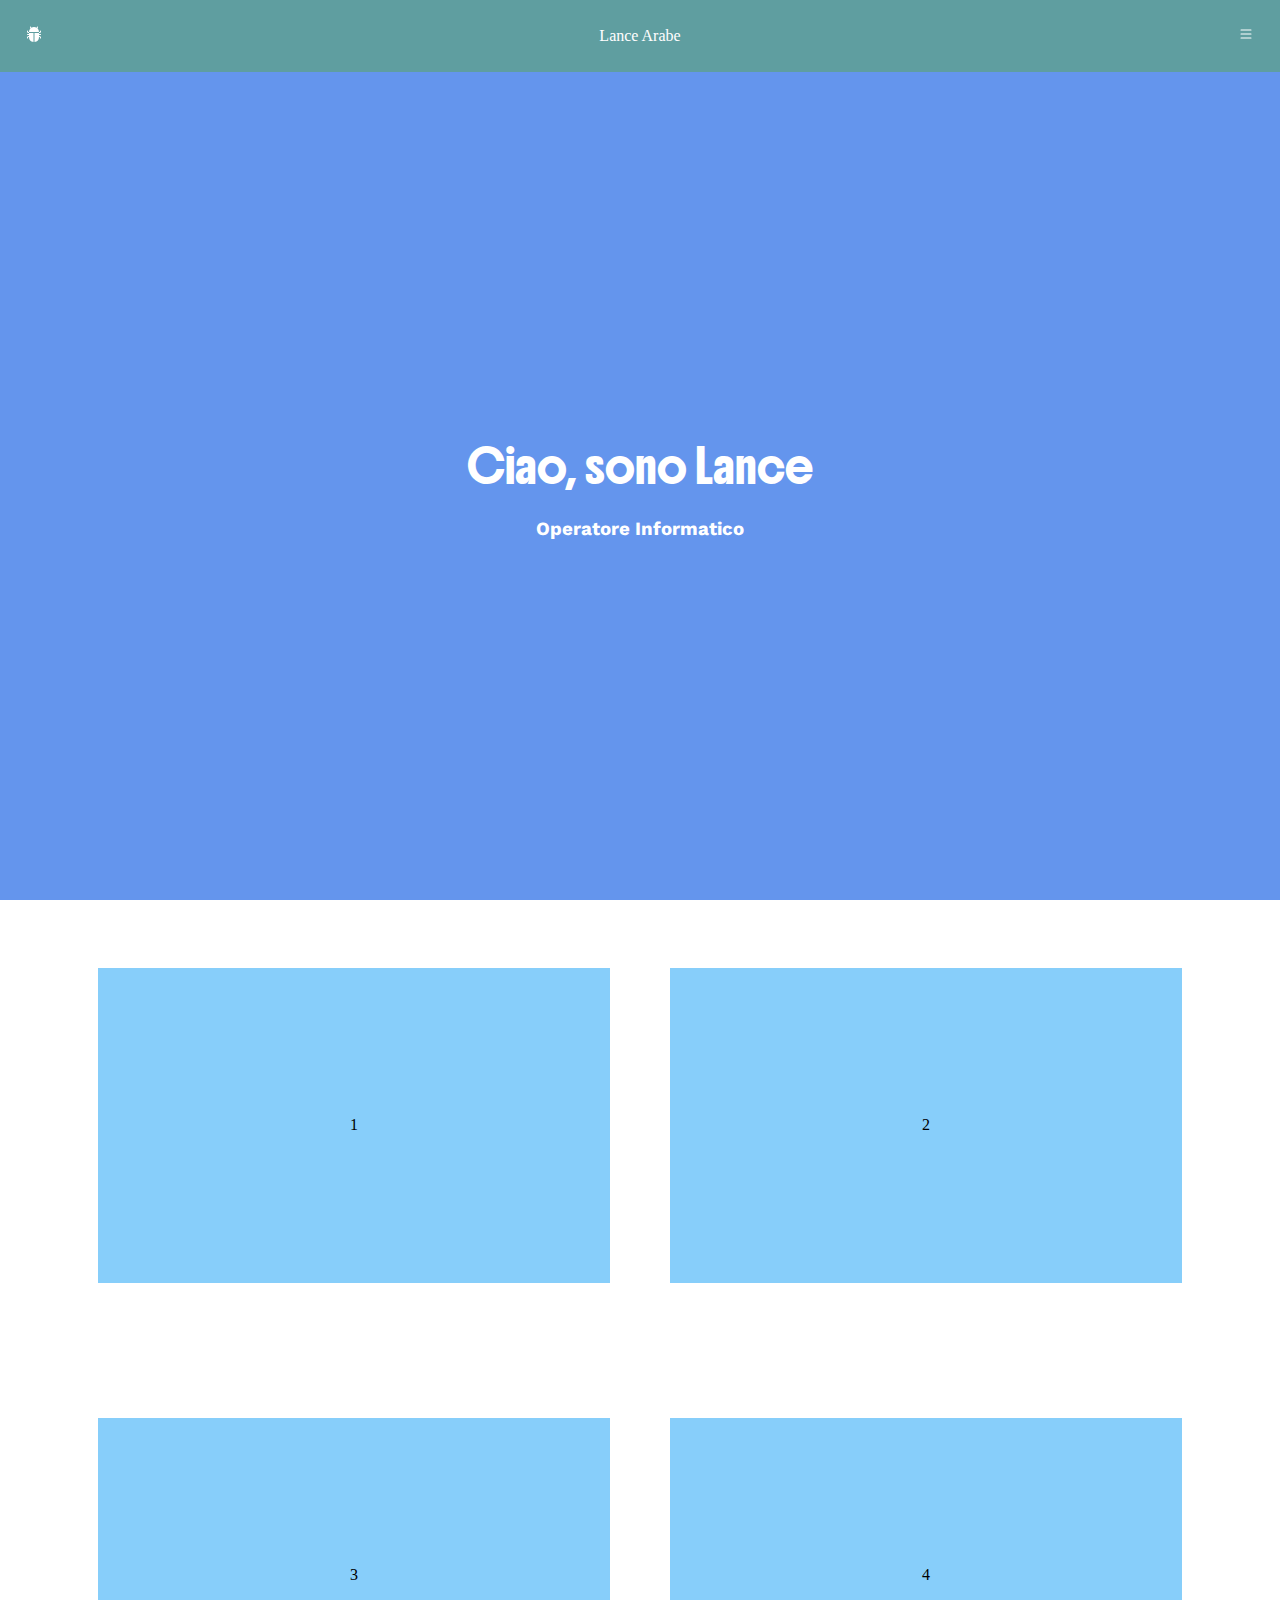
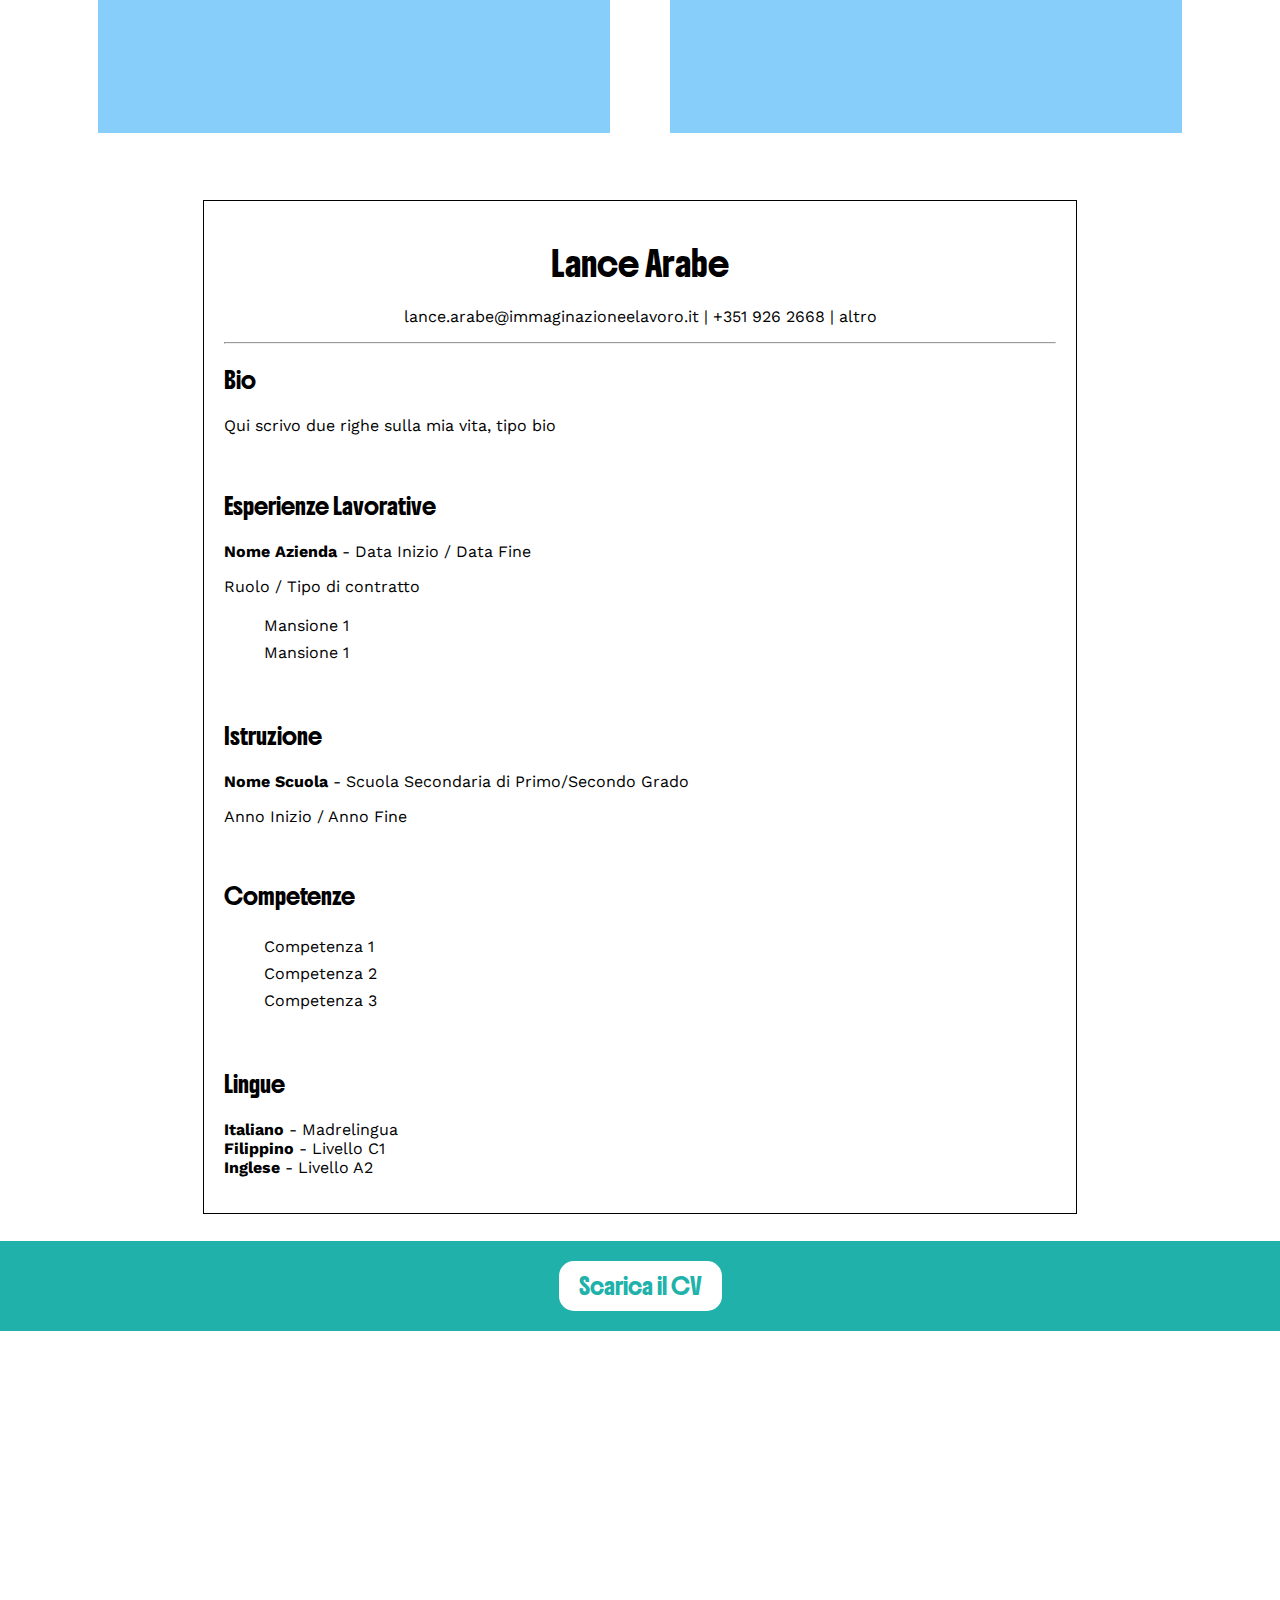
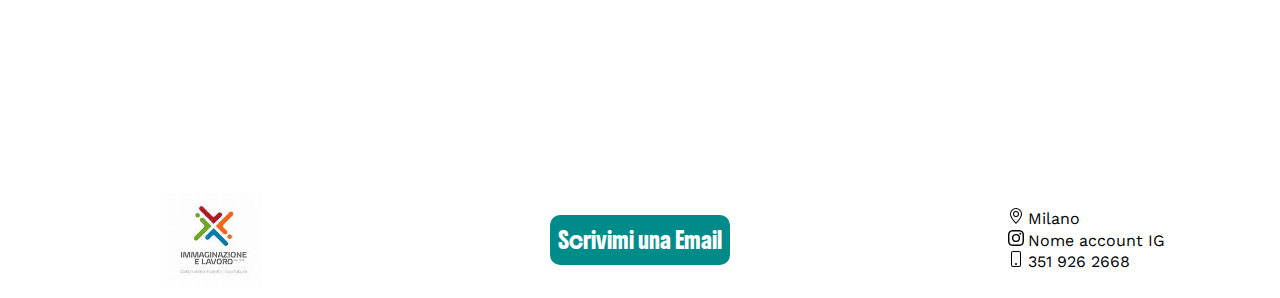
<file: index.html>
<!DOCTYPE html>
<html lang="en">
<head>
    <meta charset="UTF-8">
    <meta name="viewport" content="width=device-width, initial-scale=1.0">
    <title>Lance Arabe</title>

    <link rel="preconnect" href="https://fonts.googleapis.com">
    <link rel="preconnect" href="https://fonts.gstatic.com" crossorigin>
    <link href="https://fonts.googleapis.com/css2?family=Boldonse&family=Kanit:ital,wght@0,100;0,200;0,300;0,400;0,500;0,600;0,700;0,800;0,900;1,100;1,200;1,300;1,400;1,500;1,600;1,700;1,800;1,900&family=Work+Sans:ital,wght@0,100..900;1,100..900&display=swap" rel="stylesheet">

    <link rel="stylesheet" href="./style.css">
</head>
<body>
    <header>
        <div class="logo">
            <svg xmlns="http://www.w3.org/2000/svg" width="16" height="16" fill="currentColor" class="bi bi-bug-fill" viewBox="0 0 16 16">
                <path d="M4.978.855a.5.5 0 1 0-.956.29l.41 1.352A5 5 0 0 0 3 6h10a5 5 0 0 0-1.432-3.503l.41-1.352a.5.5 0 1 0-.956-.29l-.291.956A5 5 0 0 0 8 1a5 5 0 0 0-2.731.811l-.29-.956z"/>
                <path d="M13 6v1H8.5v8.975A5 5 0 0 0 13 11h.5a.5.5 0 0 1 .5.5v.5a.5.5 0 1 0 1 0v-.5a1.5 1.5 0 0 0-1.5-1.5H13V9h1.5a.5.5 0 0 0 0-1H13V7h.5A1.5 1.5 0 0 0 15 5.5V5a.5.5 0 0 0-1 0v.5a.5.5 0 0 1-.5.5zm-5.5 9.975V7H3V6h-.5a.5.5 0 0 1-.5-.5V5a.5.5 0 0 0-1 0v.5A1.5 1.5 0 0 0 2.5 7H3v1H1.5a.5.5 0 0 0 0 1H3v1h-.5A1.5 1.5 0 0 0 1 11.5v.5a.5.5 0 1 0 1 0v-.5a.5.5 0 0 1 .5-.5H3a5 5 0 0 0 4.5 4.975"/>
            </svg>
        </div>
        <div class="nome">
            Lance Arabe
        </div>
        <div class="menu" onclick="compariMenu()">
            <svg xmlns="http://www.w3.org/2000/svg" width="16" height="16" fill="currentColor" class="bi bi-list" viewBox="0 0 16 16">
                <path fill-rule="evenodd" d="M2.5 12a.5.5 0 0 1 .5-.5h10a.5.5 0 0 1 0 1H3a.5.5 0 0 1-.5-.5m0-4a.5.5 0 0 1 .5-.5h10a.5.5 0 0 1 0 1H3a.5.5 0 0 1-.5-.5m0-4a.5.5 0 0 1 .5-.5h10a.5.5 0 0 1 0 1H3a.5.5 0 0 1-.5-.5"/>
            </svg>
        </div>
    </header>
    

    <div id="menu">
        <div class="menu-lista">
            <ul class="work-sans">
                <li>
                    <a href="./index.html">Intro</a>
                </li>
                <li>
                    <a href="#cv">CV</a>
                </li>
                <li>
                    <a href="./pages/stage.html">Stage</a>
                </li>
            </ul>
        </div>
    </div>

    <section class="hero">
        <div class="benvenuto">
            <h1 class="boldonse">Ciao, sono Lance</h1>
            <h3 class="work-sans">Operatore Informatico</h3>
        </div>
    </section>

    <!-- sezione quadrotti di info  -->
    <section class="inizio">
        <div class="contenitore">1</div>
        <div class="contenitore">2</div>
        <div class="contenitore">3</div>
        <div class="contenitore">4</div>
    </section>

    <!-- sezione del cv -->
    <section class="cv" id="cv">
        <div class="curriculum">
            <!-- suddivido il cv nelle varie sezioni  -->
            <div class="intestazione">
                <h2 class="boldonse">Lance Arabe</h2>
                <p class="work-sans">lance.arabe@immaginazioneelavoro.it | +351 926 2668 | altro</p>
            </div>
            <hr> <!-- linea orizzontale -->
            <div class="corpo">
                <h4 class="boldonse">Bio</h4>
                <p class="work-sans">Qui scrivo due righe sulla mia vita, tipo bio</p>

                <br>

                <h4 class="boldonse">Esperienze Lavorative</h4>
                <div class="lavoro">
                    <p class="work-sans">
                        <b>Nome Azienda</b>
                        - Data Inizio / Data Fine
                    </p>
                    <p class="work-sans">
                        Ruolo / Tipo di contratto
                    </p>
                    <ul class="work-sans">
                        <li>Mansione 1</li>
                        <li>Mansione 1</li>
                    </ul>
                </div>

               
                <br>

                <h4 class="boldonse">Istruzione</h4>
                <div class="scuola">
                    <p class="work-sans">
                        <b>Nome Scuola</b>
                        - Scuola Secondaria di Primo/Secondo Grado
                    </p>
                    <p class="work-sans">
                        Anno Inizio / Anno Fine
                    </p>
                </div>

                <br>

                <h4 class="boldonse">Competenze</h4>
                <ul class="work-sans">
                    <li>Competenza 1</li>
                    <li>Competenza 2</li>
                    <li>Competenza 3</li>
                </ul>

                <br>

                <h4 class="boldonse">Lingue</h4>
                <p class="work-sans">
                    <b>Italiano</b> - Madrelingua <br>
                    <b>Filippino</b> - Livello C1 <br>
                    <b>Inglese</b> - Livello A2
                </p>
            </div> 

        </div>

        <div class="fascia-download">
            <a href="">
                <span class="bottone">Scarica il CV</span>
            </a>
        </div>

    </section>

    <section class="bonus">
        <!-- qui metterò qualcosa -->
    </section>

    <footer>
        <div class="logoScuola">
            <img class="imgLogo" src="img/th.jpg" alt="">
        </div>
        <div class="info boldonse">
            <a href="mailto:lance.arabe@immaginazioneelavoro.it">
                Scrivimi una Email
            </a>
        </div>
        <div class="contatti">
            <ul>
                <li>
                    <svg xmlns="http://www.w3.org/2000/svg" width="16" height="16" fill="currentColor" class="bi bi-geo-alt" viewBox="0 0 16 16">
                        <path d="M12.166 8.94c-.524 1.062-1.234 2.12-1.96 3.07A32 32 0 0 1 8 14.58a32 32 0 0 1-2.206-2.57c-.726-.95-1.436-2.008-1.96-3.07C3.304 7.867 3 6.862 3 6a5 5 0 0 1 10 0c0 .862-.305 1.867-.834 2.94M8 16s6-5.686 6-10A6 6 0 0 0 2 6c0 4.314 6 10 6 10"/>
                        <path d="M8 8a2 2 0 1 1 0-4 2 2 0 0 1 0 4m0 1a3 3 0 1 0 0-6 3 3 0 0 0 0 6"/>
                    </svg>
                    <span class="work-sans">Milano</span>
                </li>
                <li>
                    <svg xmlns="http://www.w3.org/2000/svg" width="16" height="16" fill="currentColor" class="bi bi-instagram" viewBox="0 0 16 16">
                        <path d="M8 0C5.829 0 5.556.01 4.703.048 3.85.088 3.269.222 2.76.42a3.9 3.9 0 0 0-1.417.923A3.9 3.9 0 0 0 .42 2.76C.222 3.268.087 3.85.048 4.7.01 5.555 0 5.827 0 8.001c0 2.172.01 2.444.048 3.297.04.852.174 1.433.372 1.942.205.526.478.972.923 1.417.444.445.89.719 1.416.923.51.198 1.09.333 1.942.372C5.555 15.99 5.827 16 8 16s2.444-.01 3.298-.048c.851-.04 1.434-.174 1.943-.372a3.9 3.9 0 0 0 1.416-.923c.445-.445.718-.891.923-1.417.197-.509.332-1.09.372-1.942C15.99 10.445 16 10.173 16 8s-.01-2.445-.048-3.299c-.04-.851-.175-1.433-.372-1.941a3.9 3.9 0 0 0-.923-1.417A3.9 3.9 0 0 0 13.24.42c-.51-.198-1.092-.333-1.943-.372C10.443.01 10.172 0 7.998 0zm-.717 1.442h.718c2.136 0 2.389.007 3.232.046.78.035 1.204.166 1.486.275.373.145.64.319.92.599s.453.546.598.92c.11.281.24.705.275 1.485.039.843.047 1.096.047 3.231s-.008 2.389-.047 3.232c-.035.78-.166 1.203-.275 1.485a2.5 2.5 0 0 1-.599.919c-.28.28-.546.453-.92.598-.28.11-.704.24-1.485.276-.843.038-1.096.047-3.232.047s-2.39-.009-3.233-.047c-.78-.036-1.203-.166-1.485-.276a2.5 2.5 0 0 1-.92-.598 2.5 2.5 0 0 1-.6-.92c-.109-.281-.24-.705-.275-1.485-.038-.843-.046-1.096-.046-3.233s.008-2.388.046-3.231c.036-.78.166-1.204.276-1.486.145-.373.319-.64.599-.92s.546-.453.92-.598c.282-.11.705-.24 1.485-.276.738-.034 1.024-.044 2.515-.045zm4.988 1.328a.96.96 0 1 0 0 1.92.96.96 0 0 0 0-1.92m-4.27 1.122a4.109 4.109 0 1 0 0 8.217 4.109 4.109 0 0 0 0-8.217m0 1.441a2.667 2.667 0 1 1 0 5.334 2.667 2.667 0 0 1 0-5.334"/>
                    </svg>
                    <span class="work-sans">Nome account IG</span>
                </li>
                <li>
                    <svg xmlns="http://www.w3.org/2000/svg" width="16" height="16" fill="currentColor" class="bi bi-phone" viewBox="0 0 16 16">
                        <path d="M11 1a1 1 0 0 1 1 1v12a1 1 0 0 1-1 1H5a1 1 0 0 1-1-1V2a1 1 0 0 1 1-1zM5 0a2 2 0 0 0-2 2v12a2 2 0 0 0 2 2h6a2 2 0 0 0 2-2V2a2 2 0 0 0-2-2z"/>
                        <path d="M8 14a1 1 0 1 0 0-2 1 1 0 0 0 0 2"/>
                    </svg>
                    <span class="work-sans">351 926 2668</span>
                </li>
            </ul>
        </div>
    </footer>

    <script src="./script.js"></script>
</body>
</html>
</file>
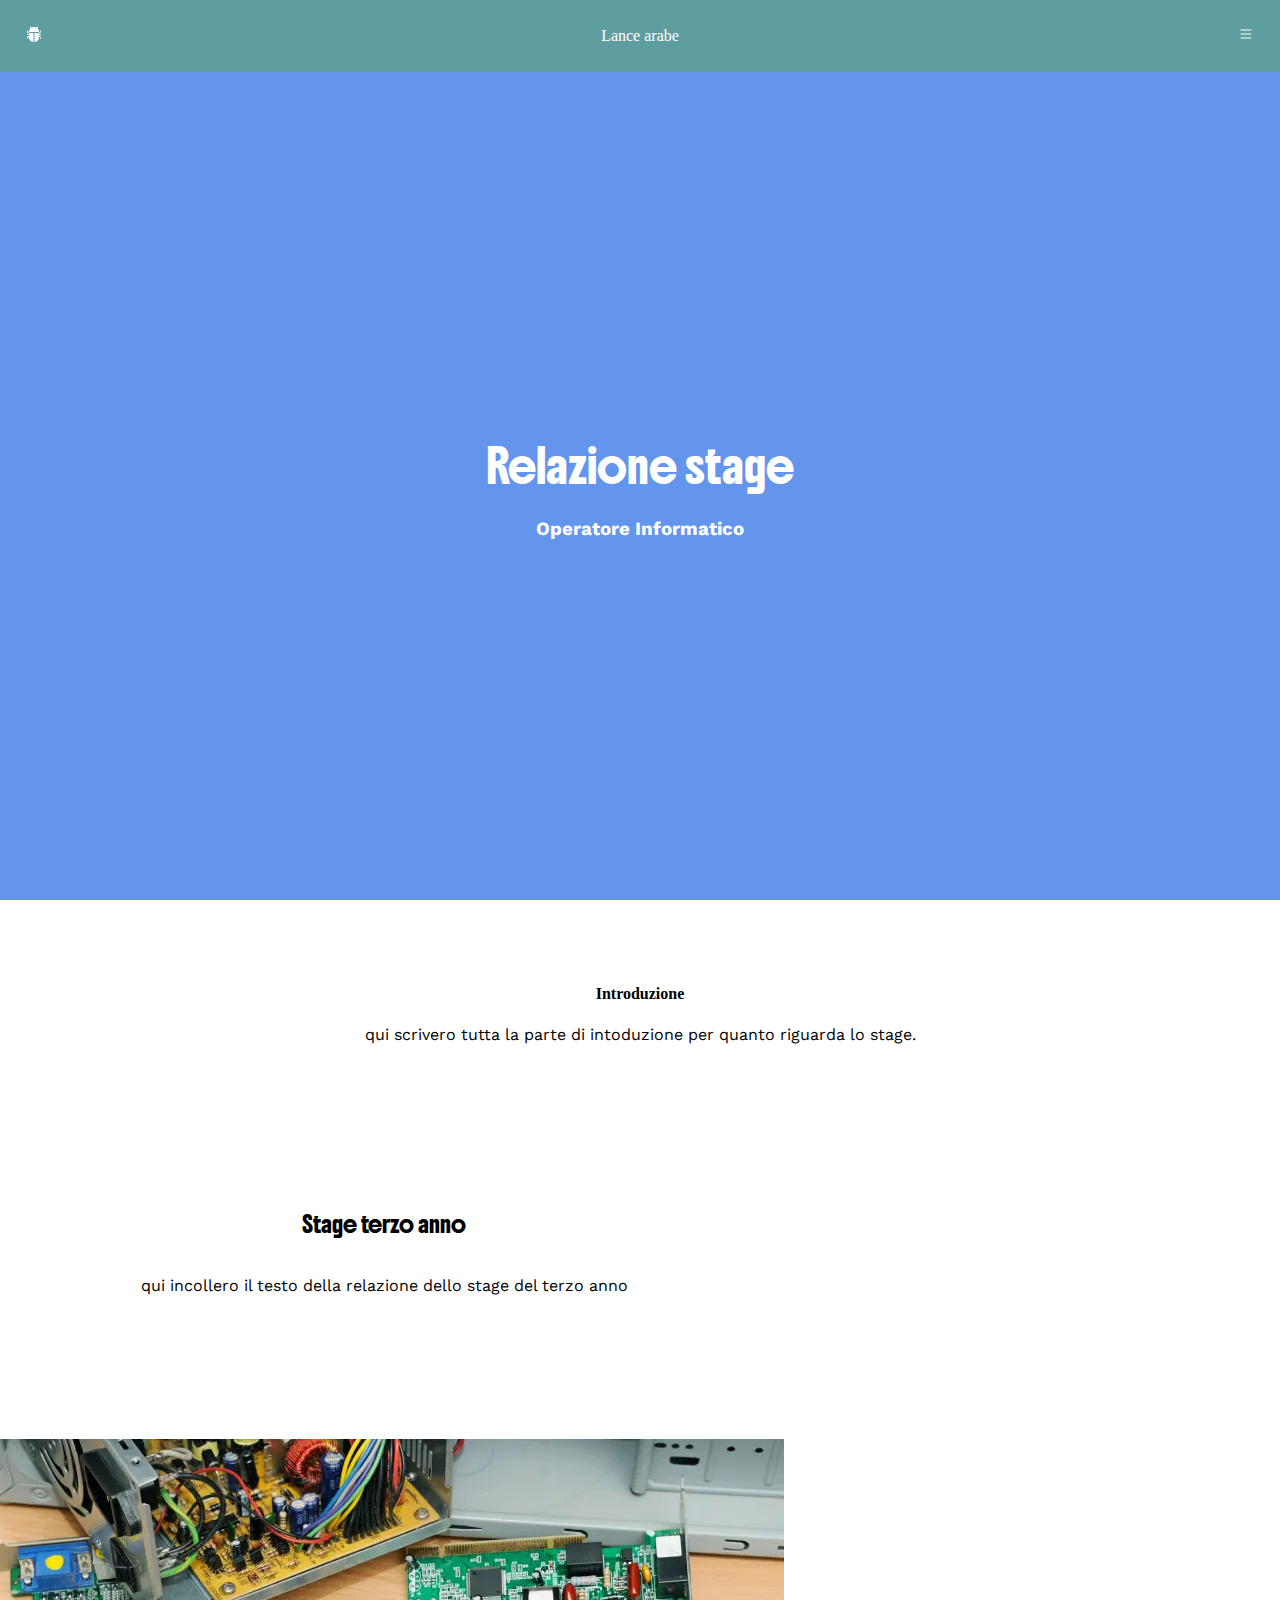
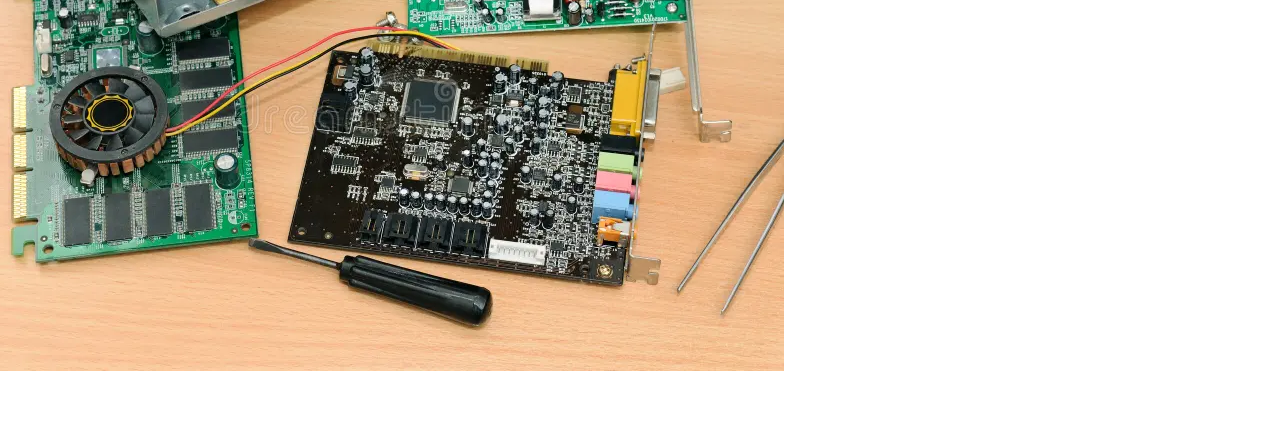
<file: pages/stage.html>
<!DOCTYPE html>
<html lang="en">
<head>
    <meta charset="UTF-8">
    <meta name="viewport" content="width=device-width, initial-scale=1.0">
    <title>Nome Cognome | Stage</title>

    <link rel="preconnect" href="https://fonts.googleapis.com">
    <link rel="preconnect" href="https://fonts.gstatic.com" crossorigin>
    <link href="https://fonts.googleapis.com/css2?family=Boldonse&family=Kanit:ital,wght@0,100;0,200;0,300;0,400;0,500;0,600;0,700;0,800;0,900;1,100;1,200;1,300;1,400;1,500;1,600;1,700;1,800;1,900&family=Work+Sans:ital,wght@0,100..900;1,100..900&display=swap" rel="stylesheet">

    <link rel="stylesheet" href="../style.css">
</head>
<body>
    <header>
        <div class="logo">
            <svg xmlns="http://www.w3.org/2000/svg" width="16" height="16" fill="currentColor" class="bi bi-bug-fill" viewBox="0 0 16 16">
                <path d="M4.978.855a.5.5 0 1 0-.956.29l.41 1.352A5 5 0 0 0 3 6h10a5 5 0 0 0-1.432-3.503l.41-1.352a.5.5 0 1 0-.956-.29l-.291.956A5 5 0 0 0 8 1a5 5 0 0 0-2.731.811l-.29-.956z"/>
                <path d="M13 6v1H8.5v8.975A5 5 0 0 0 13 11h.5a.5.5 0 0 1 .5.5v.5a.5.5 0 1 0 1 0v-.5a1.5 1.5 0 0 0-1.5-1.5H13V9h1.5a.5.5 0 0 0 0-1H13V7h.5A1.5 1.5 0 0 0 15 5.5V5a.5.5 0 0 0-1 0v.5a.5.5 0 0 1-.5.5zm-5.5 9.975V7H3V6h-.5a.5.5 0 0 1-.5-.5V5a.5.5 0 0 0-1 0v.5A1.5 1.5 0 0 0 2.5 7H3v1H1.5a.5.5 0 0 0 0 1H3v1h-.5A1.5 1.5 0 0 0 1 11.5v.5a.5.5 0 1 0 1 0v-.5a.5.5 0 0 1 .5-.5H3a5 5 0 0 0 4.5 4.975"/>
            </svg>
        </div>
        <div class="nome">
            Lance arabe
        </div>
        <div class="menu" onclick="compariMenu()">
            <svg xmlns="http://www.w3.org/2000/svg" width="16" height="16" fill="currentColor" class="bi bi-list" viewBox="0 0 16 16">
                <path fill-rule="evenodd" d="M2.5 12a.5.5 0 0 1 .5-.5h10a.5.5 0 0 1 0 1H3a.5.5 0 0 1-.5-.5m0-4a.5.5 0 0 1 .5-.5h10a.5.5 0 0 1 0 1H3a.5.5 0 0 1-.5-.5m0-4a.5.5 0 0 1 .5-.5h10a.5.5 0 0 1 0 1H3a.5.5 0 0 1-.5-.5"/>
            </svg>
        </div>
    </header>

    <div id="menu">
        <div class="menu-lista">
            <ul class="work-sans">
                <li>
                    <a href="../index.html">Intro</a>
                </li>
                <li>
                    <a href="">CV</a>
                </li>
                <li>
                    <a href="./stage.html">Stage</a>
                </li>
            </ul>
        </div>
    </div>
    <section class="hero">
        <div class="benvenuto">
            <h1 class="boldonse">Relazione stage</h1>
            <h3 class="work-sans">Operatore Informatico</h3>
        </div>
    </section>
    <!--sezione intro stage-->

    <section class="intro-stage">
      <div class="testo">
        <h4>Introduzione</h4>
        <p class="work-sans">
            qui scrivero tutta la parte di intoduzione 
            per quanto riguarda lo stage.
        </p>
      </div>
    </section>

    <!--relazione stage terzo anno-->
    <section class="relazione terza">
       <div class="sx">
        <h4 class="boldonse">Stage terzo anno</h4>
       <p class="work-sans">
        qui incollero il testo 
        della relazione dello stage del terzo anno
       </p>
       </div>
       <div class="dx">
        <img src="../img/computer-smontato-55467382.webp" alt="" class="">
       </div>
    </section>
    
    

    <script src="../script.js"></script>
</body>
</html>
</file>
<file: style.css>
html {
    /* proprietà che scrolla il sito  */
    scroll-behavior: smooth;
}

body {
    margin: 0;
   
}

header {
    background-color: cadetblue;
    display: flex;
    justify-content: space-between;
    align-items: center;
    height: 8vh;
    padding-left: 2%;
    padding-right: 2%;
    color: white;
}

/* creo le classi per i font  */
.boldonse {
    font-family: "Boldonse", system-ui;
    font-weight: 400;
    font-style: normal;
}

.work-sans {
    font-family: "Work Sans", sans-serif;
    font-optical-sizing: auto;
    font-style: normal;
}

.hero {
    background-color: cornflowerblue;
    height: 92vh;
    display: flex;
    justify-content: center;
    align-items: center;
    text-align: center;
    color: white;   
}

ul {
    list-style: none;
}

li {
   padding-top: 0.5%;
   padding-bottom: 0.5%;
}

#menu {
    /* all'inizio non si vede  */
    display: none;
}

.menu {
     cursor: pointer; 
}

.menu-lista > ul > li {
    text-align: center;
}

footer {
    height: 13vh;
    display: flex;
    justify-content: space-around;
    align-items: center;
}

.logoScuola {
    height: 13vh;
    display: flex;
    align-items: center;
}

.imgLogo {
    height: 80%;
}

.info > a {
    text-decoration: none;
    background-color: darkcyan;
    color: white;
    padding: 10px 8px;
    border-radius: 10px;
}

/* seleziono i tre div dentro al footer  */
footer > div {
    /* specifico la larghezza dei tre div nel footer e li metto in mezzo  */
    width: 33.33333%;
    display: flex;
    justify-content: center;
}

.inizio {
    height: 100vh;
    display: flex;
    /* se non ci stai, vai a capo  */
    flex-wrap: wrap;
    justify-content: center; /* centro i rettangoli nella pagina */
    align-items: center;
}

.contenitore {
    width: 40%;
    background-color: lightskyblue;
    height: 35%;
    margin: 30px;
    display: flex;
    justify-content: center;
    align-items: center;
}

/* animazione quando passo con il mouse sui contenitori  */
.contenitore:hover {
    background-color: lightsteelblue;
    transition: 0.3s;
}

.cv {
    display: flex;
    justify-content: center;
    align-items: center;
    flex-direction: column;
}

/* personalizzo il riquadro del curriculum  */
.curriculum {
    width: 65%;     
    padding: 20px;
    border: 1px solid black;
}

.intestazione {
    text-align: center;
}

.fascia-download {
    background-color: lightseagreen;
    width: 100%;
    height: 10vh;
    margin-top: 3vh;
    display: flex;
    justify-content: center;
    align-items: center;
}

.bottone {
    background-color: white;
    color: lightseagreen;
    font-family: "Boldonse";
    padding: 10px 20px;
    border-radius: 15px;
}

a {
    text-decoration: none;
}

.bottone:hover {
    background-color: lightseagreen;
    color:white;
    border: 1px solid white;
}

.bonus {
    height: 50vh;
}

.testo{
    text-align: center;
    width: 60%; /*larghezza del div */

}

.intro-stage {
    display: flex;
    justify-content: center;
    align-items: center;
    padding-top: 5%;
    padding-bottom: 5%;
}

.relazione-terza {
    display: flex;
    background-color: rgb(26, 0, 0);
}

.sx,.dx {
    width: 50%;
    padding: 5%;
    display: flex;
    justify-content: start;
    align-items: center;
    flex-direction: column;
}

.immagine {
    width: 80%;
    padding: 3%;
}
</file>
